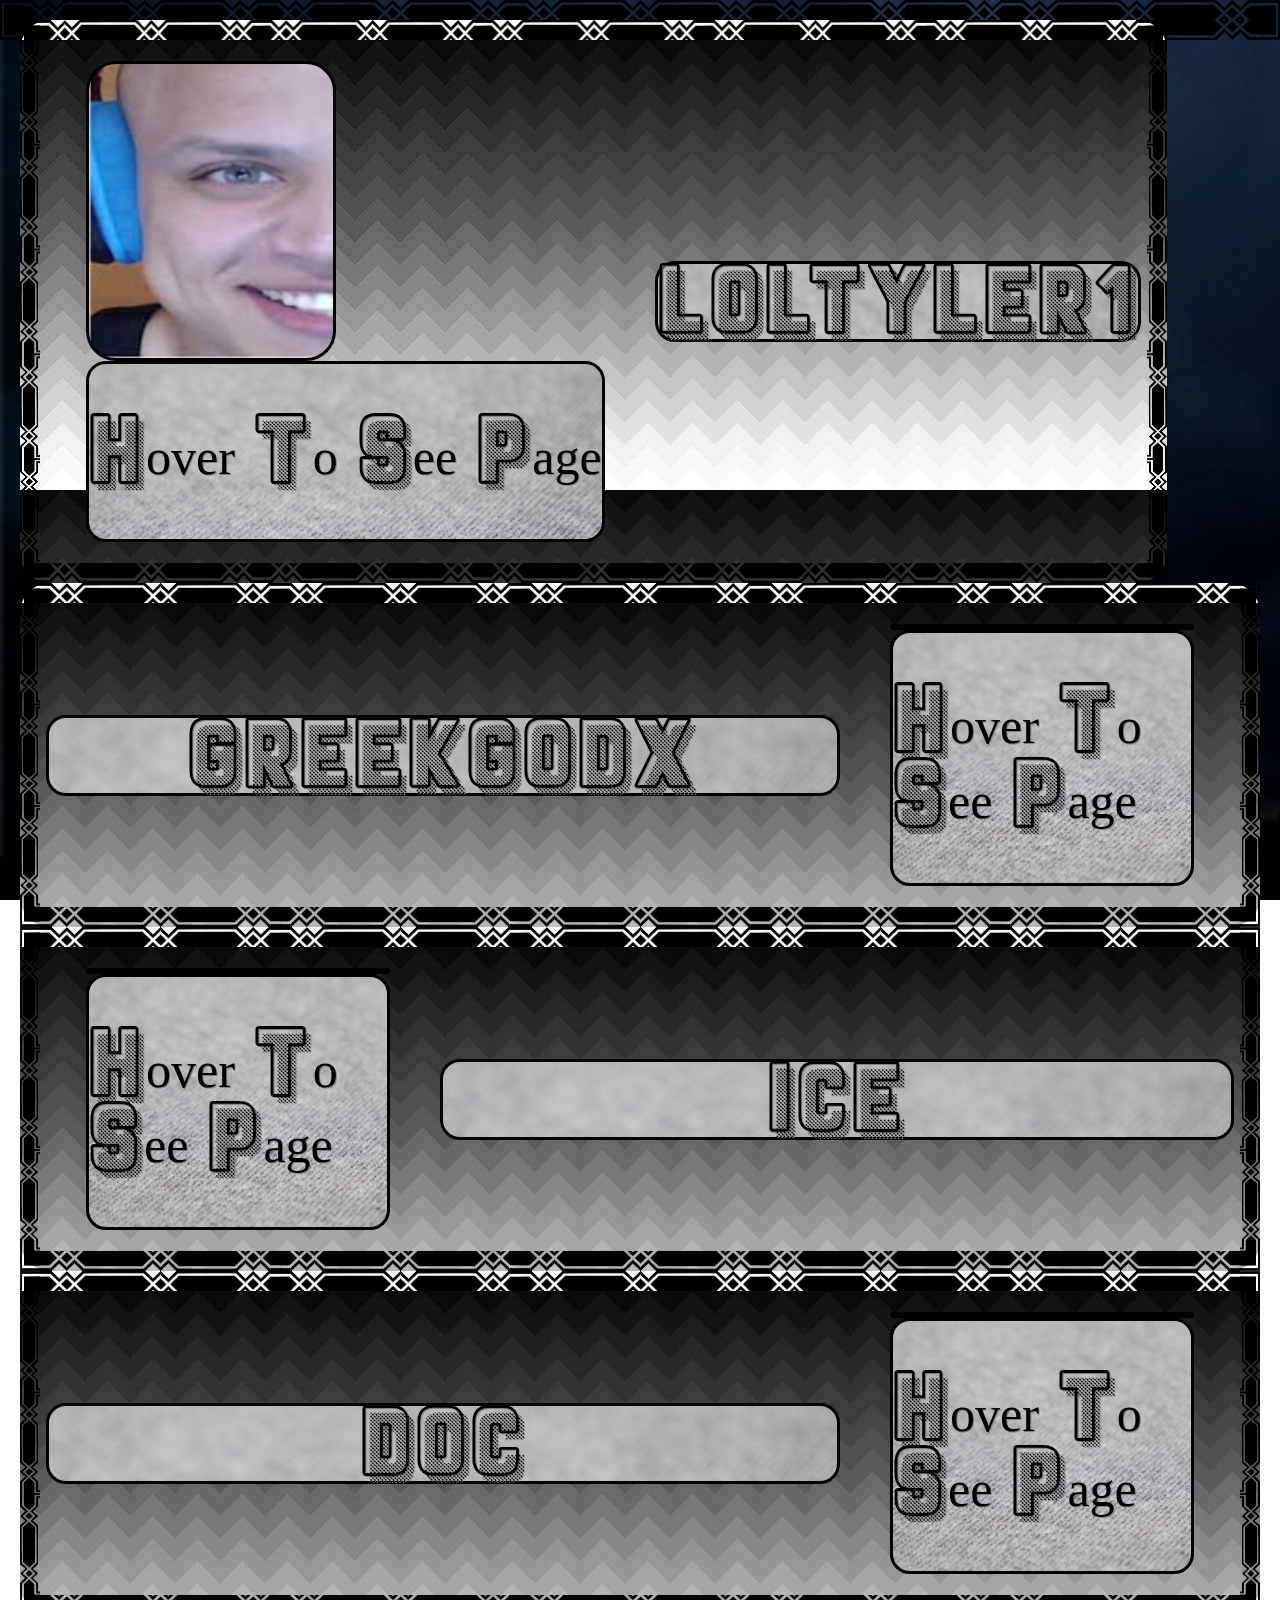
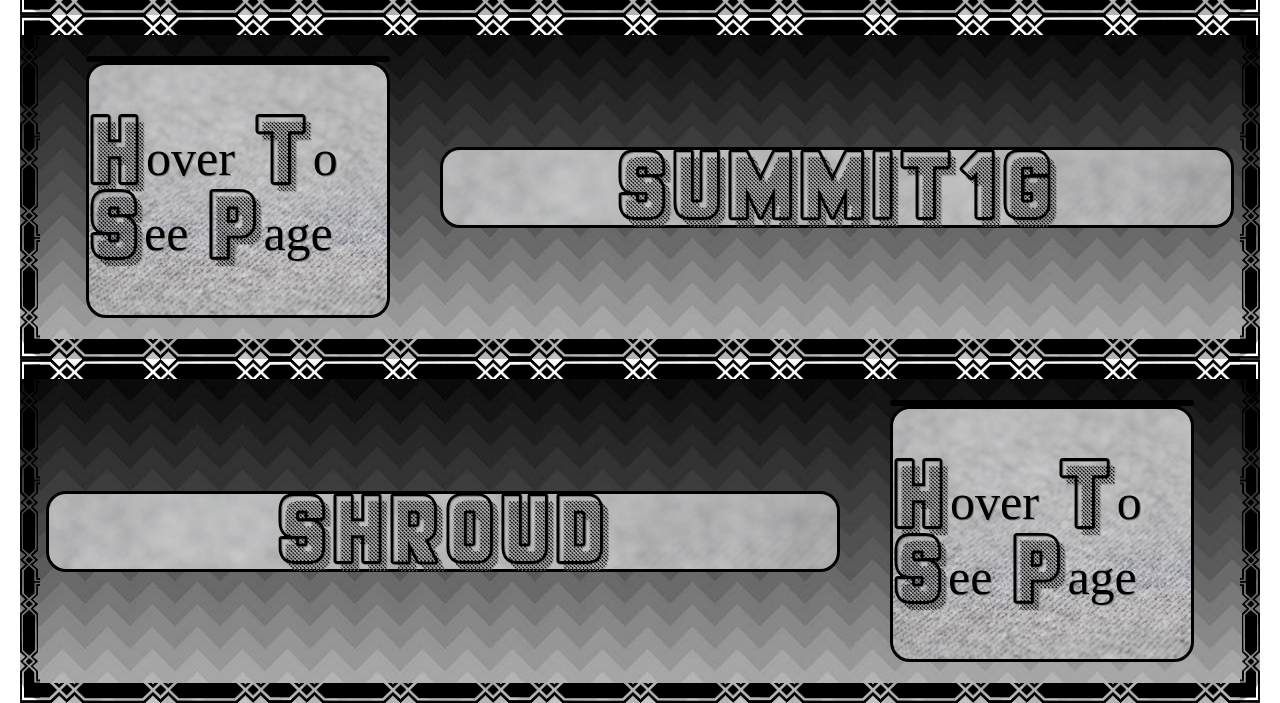
<file: index.html>
<!DOCTYPE html>
<html  lang="en" dir="ltr">
  <head> 
    <meta charset="utf-8">
    <meta name="description" content="k">
    <meta name="author" content="Dahlen Bryce">
    <title>Streamer Catalogue </title>
    <link rel="stylesheet" href="https://www.w3schools.com/w3css/4/w3.css">
    <link rel="stylesheet" type="text/css"  href="Resources/StyleSheets/Styles.css"> 
    <link rel="stylesheet" type="text/css"  href="Resources/StyleSheets/Hover.css"> 
    <link rel="stylesheet" type="text/css"  href="Resources/StyleSheets/NavBar.css">
    <link rel="stylesheet" type="text/css"   href="Resources/StyleSheets/Fonts/Fonts.css">

  </head>
  <style>
    .Image{
      background-image: url("Resources/StyleSheets/Images/TextGround.jpg");
    }
    .DivBorderLeft {
      background-image: url("Resources/StyleSheets/Images/TopUp.jpg");
      float: left;
      border-width: 20px;
      border-style: solid;
      border-image: url(Resources/StyleSheets/Images/Border.png) 10% round;
    }
    .DivBorderRight {
      background-image: url("Resources/StyleSheets/Images/TopUp.jpg");
      float: right;
      border-width: 20px;
      border-style: solid;
      border-image: url(Resources/StyleSheets/Images/Border.png) 10% round;
    }
    .NameText {
      font-size: 50px; 
      margin-left:auto; 
      margin-right:auto; 
      Font-Family: Font1; 
      Color: Black; 
      Text-Shadow: 1px 1px grey;
      Border: Solid black 3px; 
      border-Radius: 20px; 
      background-image: url("Resources/StyleSheets/Images/PatternGallery.png");
      background-size: cover;
    }
    .bottomcenter {
      position: absolute;
      bottom: 0px;
      left: 0px;
      right: 0px;
    }
    .container {
      position: relative;
      text-align: center;
      color: white;
      margin-left: auto;
      margin-right: auto;
    }
    .Newer {
      width: 100%;
      text-align:center; 
      background-color:rgba(0, 0, 0, 0.5); 
    }
    .Back{
      background-color:rgba(255, 255, 255, 0.4); 
      z-index: 99;

    }
    .TextBack{
      text-shadow: 1px 1px white;
      font-size: 22px;
      border-width: 10px;
      border-style: solid;
      border-image: url(Resources/StyleSheets/Images/Border.png) 15% round; 
      background-image:url(Resources/StyleSheets/Images/PatternBack.jpg); 
      color:black;
      padding-bottom: 10px; 
      width:50%;
    }
    body {
      background-image: url(Resources/StyleSheets/Images/Background.gif);
      background-size: cover;
      background-repeat: no-repeat;
      background-attachment: fixed;
      border-width: 20px;
      border-style: solid;
      border-image: url(Resources/StyleSheets/Images/Border.png) 10% round;
      z-index: -1;

    }
  </style>




  <body >
    <div class="Back">
      <a href="Tyler.html">
        <div>
          <table class="DivBorderLeft">
            <tr>
              <td><table><tr><td><figure>
                <div class="PageTyler ImageBorder"></div>
                <figcaption class="CenterLinkBlack NameText"><p class="CenterLink"> Hover To See Page</p></figcaption>
                </figure></td></tr></table>
              </td>
              <td ><table ><tr><td><p class="NameText" >LOLTYLER1</p></td></tr></table>
              </td>
            </tr>
          </table>
        </div>

      </a>
    


    <a href="Greek.html">
      <div>
        <table  class="DivBorderRight">
          <tr>
            <td style="width: 800px; text-align:center;" ><table style="width: 800px; text-align:center;" ><tr><td><p  class="NameText" >GREEKGODX</p></td></tr></table>
            </td>
            <td><table><tr><td><figure>
              <div class="PageGreek ImageBorder"></div>
              <figcaption class="CenterLinkBlack NameText "><p class="CenterLink"> Hover To See Page</p></figcaption>
              </figure></td></tr></table>
            </td>
          </tr>
        </table>
      </div>

    </a>
    
      <a href="Ice.html">
        <div>
          <table class="DivBorderLeft">
            <tr>
              <td><table><tr><td> <figure>
                <div class="PageIce ImageBorder"></div>
                <figcaption class="CenterLinkBlack NameText  "><p class="CenterLink"> Hover To See Page</p></figcaption>
                </figure></td></tr></table>
              </td>
              <td style="width: 800px; text-align:center;"><table style="width: 800px; text-align:center;"><tr><td><p class="NameText" >ICE</p></td></tr></table>
              </td>
            </tr>
          </table>
        </div>

      </a>

      <a href="Doc.html">
        <div>
          <table class="DivBorderRight">
            <tr>
              <td style="width: 800px; text-align:center;" ><table style="width: 800px; text-align:center;" ><tr><td><p  class="NameText" >DOC</p></td></tr></table>
              </td>
              <td><table><tr><td><figure>
                <div class="PageDoc ImageBorder"></div>
                <figcaption class="CenterLinkBlack NameText "><p class="CenterLink"> Hover To See Page</p></figcaption>
                </figure></td></tr></table>
              </td>
            </tr>
          </table>
        </div>

      </a>

      <a href="Summit.html">
        <div>
          <table class="DivBorderLeft">
            <tr>
              <td><table><tr><td><figure>
                <div class="PageSummit ImageBorder"></div>
                <figcaption class="CenterLinkBlack NameText "><p class="CenterLink"> Hover To See Page</p></figcaption>
                </figure></td></tr></table>
              </td>
              <td style="width: 800px; text-align:center;"><table style="width: 800px; text-align:center;"><tr><td><p class="NameText" >SUMMIT1G</p></td></tr></table>
              </td>
            </tr>
          </table>
        </div>

      </a>

      <a href="Shroud.html">
        <div>
          <table class="DivBorderRight">
            <tr>
              <td style="width: 800px; text-align:center;" ><table style="width: 800px; text-align:center;" ><tr><td><p  class="NameText" >SHROUD</p></td></tr></table>
              </td>
              <td><table><tr><td><figure>
                <div class="PageShroud ImageBorder"></div>
                <figcaption class="CenterLinkBlack NameText "><p class="CenterLink"> Hover To See Page</p></figcaption>
                </figure></td></tr></table>
              </td>
            </tr>
          </table>
        </div>

      </a>
    </div>
  
  </body>
</html>
</file>
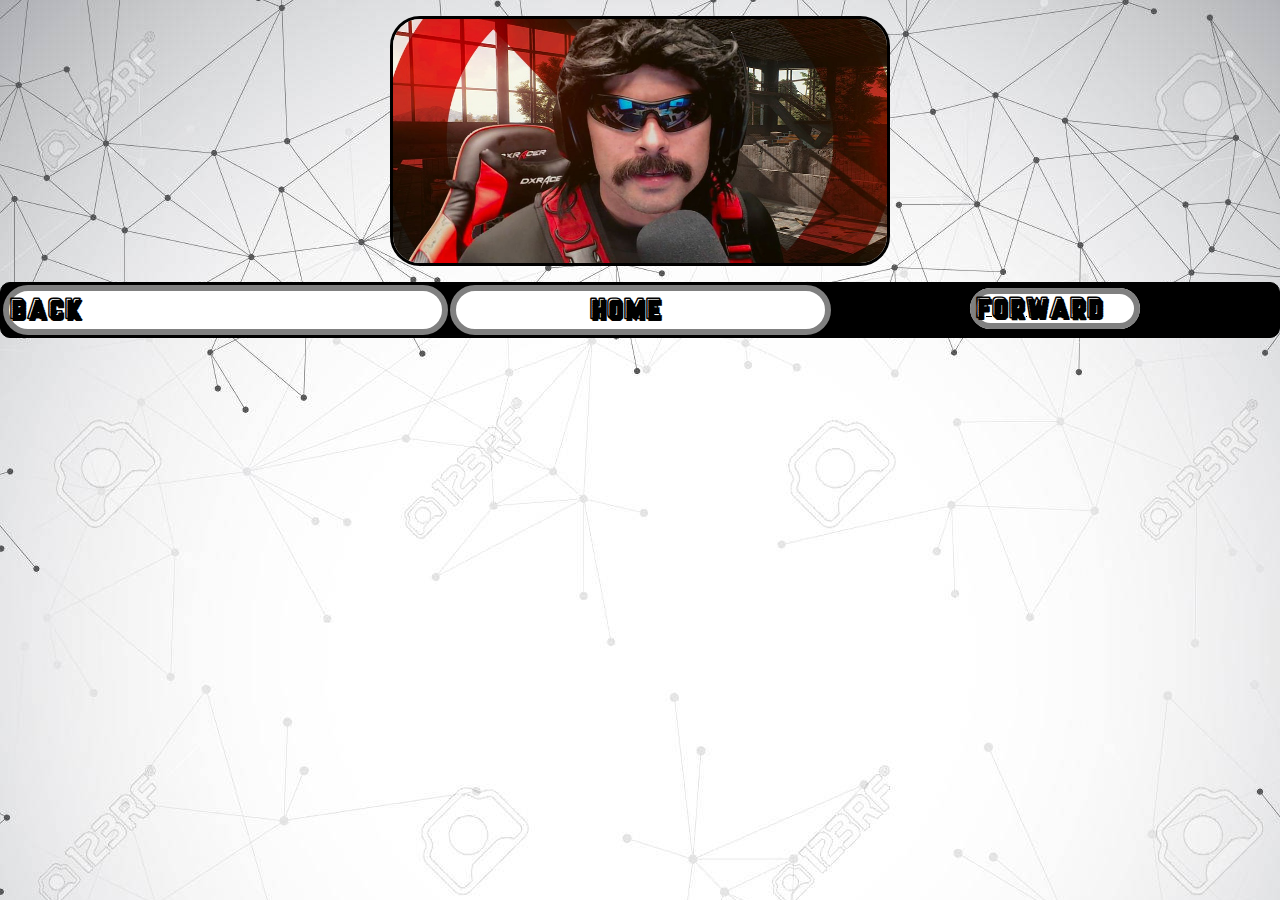
<file: Doc.html>
<!DOCTYPE html> 
<html>
<head>
  <title> Doc </title>
<style> 
  .mySlides {display:none;}
  </style>
<link rel="stylesheet" href="https://www.w3schools.com/w3css/4/w3.css">
  <link rel="stylesheet" type="text/css"  href="Resources/StyleSheets/Styles.css"> 
  <link rel="stylesheet" type="text/css"  href="Resources/StyleSheets/NavBar.css">
  <link rel="stylesheet" type="text/css"  href="Resources/StyleSheets/Fonts/Fonts.css">


</head>
<body background="Resources/StyleSheets/Images/Background.jpg">
  <div class="w3-content w3-section" style="max-width:500px">
  <img class="mySlides ImageBorderSlide" src="Resources/StyleSheets/SlidingGallery/Doc/Doc1.jpg" style="width:100%">
  <img class="mySlides ImageBorderSlide" src="Resources/StyleSheets/SlidingGallery/Doc/Doc2.jpg" style="width:100%">
  <img class="mySlides ImageBorderSlide" src="Resources/StyleSheets/SlidingGallery/Doc/Doc3.jpg" style="width:100%">
    <img class="mySlides ImageBorderSlide" src="Resources/StyleSheets/SlidingGallery/Doc/Doc4.jpg" style="width:100%">
</div>
  <script src="Resources/StyleSheets/SlidingGallery/Sliding.js"></script>
  <table style=" width: 100%;  border: 1px solid black;  border-radius: 10px;   background-color:black; postion:fixed; bottom:0; " >
  <tr>
    <th  class="TheLeft"><a href="Tyler.html"> BACK</a></th>
    <th  class="TheCenter" ><a href="index.html">HOME</a></th>
   <th><a   class="TheRight" href="Greek.html"> FORWARD</a></th>
  </tr>
  </table>
</body>
</html>
</file>
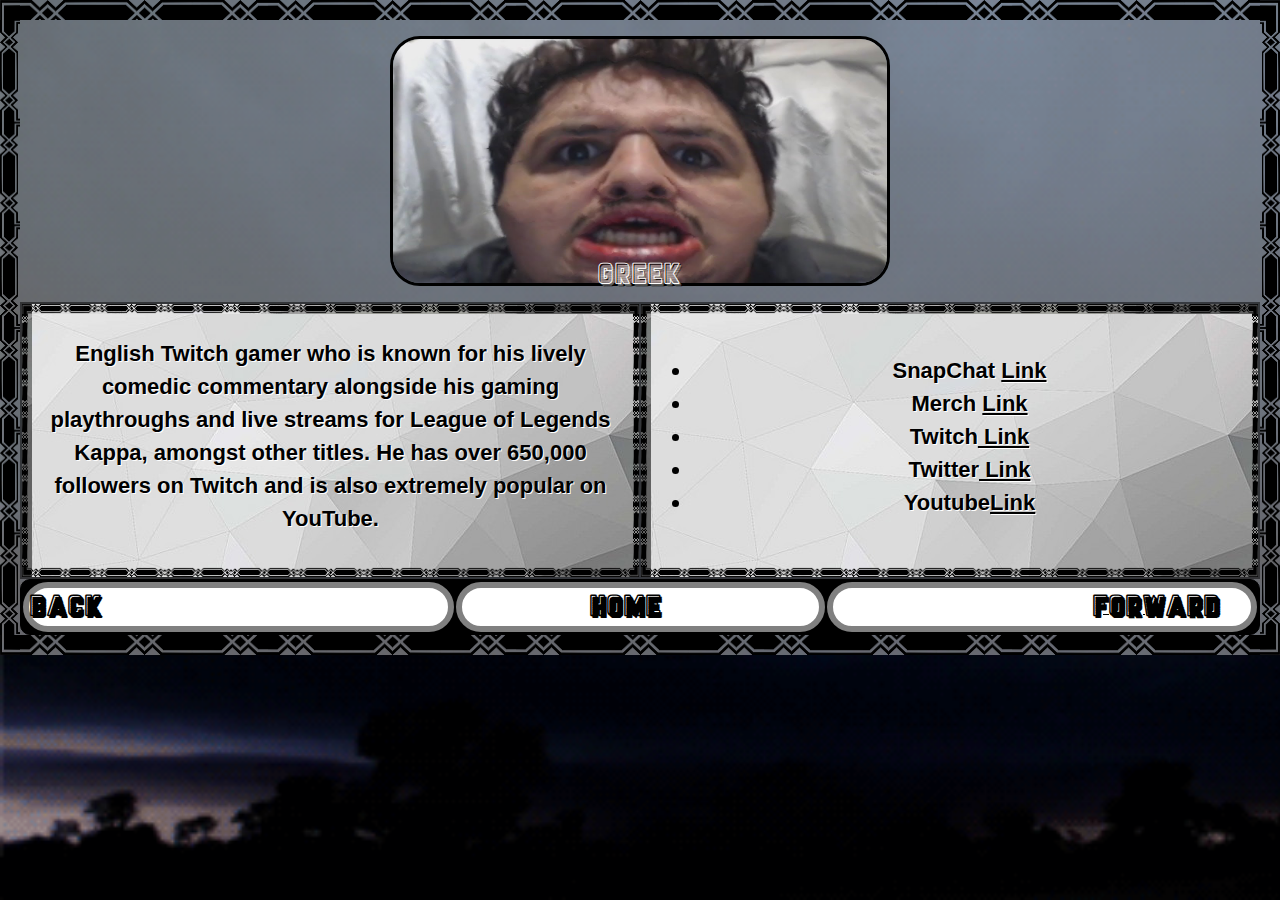
<file: Greek.html>
<!doctype html> 
<html>
  <head>
    <title> Greek </title>
    <link rel="shortcut icon" href="Resources/StyleSheets/Images/Icons/GreekIcon.ico" type="image/x-icon" />



    <link rel="stylesheet" href="https://www.w3schools.com/w3css/4/w3.css">
    <link rel="stylesheet" type="text/css"  href="Resources/StyleSheets/Styles.css"> 
    <link rel="stylesheet" type="text/css"  href="Resources/StyleSheets/Hover.css"> 
    <link rel="stylesheet" type="text/css"  href="Resources/StyleSheets/NavBar.css">
    <link rel="stylesheet" type="text/css"  href="Resources/StyleSheets/Fonts/Fonts.css">

  </head>
  <style> 
    .bottomcenter {
  position: absolute;
  bottom: 0px;
  left: 0px;
  right: 0px;
}
    .container {
  position: relative;
  text-align: center;
  color: white;
     margin-left: auto;
      margin-right: auto;
}
    .Newer {
      width: 100%;
      text-align:center; 
      background-color:rgba(0, 0, 0, 0.5); 
    }
    .WholeBody { 
      border-width: 20px;
      border-style: solid;
      border-image: url(Resources/StyleSheets/Images/Border.png) 25% round;
      z-index: 99;
    }
    .Back{
      background-color:rgba(255, 255, 255, 0.4); 
      z-index: 80;
       border-width: 20px;
      border-style: solid;
      border-image: url(Resources/StyleSheets/Images/Border.png) 10% round;
    }
    .TextBack{
      text-shadow: 1px 1px white;
      font-size: 22px;
      border-width: 10px;
      border-style: solid;
      border-image: url(Resources/StyleSheets/Images/Border.png) 15% round; 
      background-image:url(Resources/StyleSheets/Images/PatternBack.jpg); 
      color:black;
      padding-bottom: 10px; 
      width:50%;
    }
    body {
      background-image: url(Resources/StyleSheets/Images/Background.gif);
      background-size: cover;
      background-repeat: no-repeat;
      background-attachment: fixed;
      z-index: -1;
    }
  </style>
  <body>
    <div class="WholeBack">

      <div class="Back">
        <div class="container"> 
          <div class="w3-content w3-section" style="max-width:500px">
            <img class="mySlides ImageBorderSlide" src="Resources/StyleSheets/SlidingGallery/Greek/Greek1.jpg" style="width:100%">
            <img class="mySlides ImageBorderSlide" src="Resources/StyleSheets/SlidingGallery/Greek/Greek2.jpg" style="width:100%">
            <img class="mySlides ImageBorderSlide" src="Resources/StyleSheets/SlidingGallery/Greek/Greek3.jpg" style="width:100%">
            <img class="mySlides ImageBorderSlide" src="Resources/StyleSheets/SlidingGallery/Greek/Greek4.jpg" style="width:100%">
          </div>
          <div  class=" bottomcenter" style="font-family:Font1; text-shadow: 1px 1px black;" >GREEK</div>
        </div>
        <div Class="Newer">
          <div height="580px">
            <table>
              <tr >
                <th Class="TextBack" ><div >
                  <p>English Twitch gamer who is known for his lively comedic commentary alongside his gaming playthroughs and live streams for League of Legends Kappa, amongst other titles. He has over 650,000 followers on Twitch and is also extremely popular on YouTube. </p></div></th>
                <th  Class="TextBack" ><div>
                  <ul> 
                    <li>SnapChat <a href="">Link</a> </li>
                    <li>Merch <a href="">Link</a></li>
                    <li>Twitch<a href=""> Link</a></li>
                    <li>Twitter<a href=""> Link</a></li>
                    <li>Youtube<a href="">Link</a></li>
                  </ul>

                  </div> </th>
              </tr>
            </table>
          </div>
        </div>
        <script src="Resources/StyleSheets/SlidingGallery/Sliding.js"></script>

        <div>
          <table class="TableClass" >
            <tr>
              <th  class="TheLeft"  ><a href="Doc.html"> BACK</a></th>
              <th  class="TheCenter" ><a href="index.html">HOME</a></th>
              <th class="TheRight"><a href="Ice.html"> FORWARD</a></th>
            </tr>
          </table>
        </div>

      </div>
    </div>

  </body>
</html>
</file>
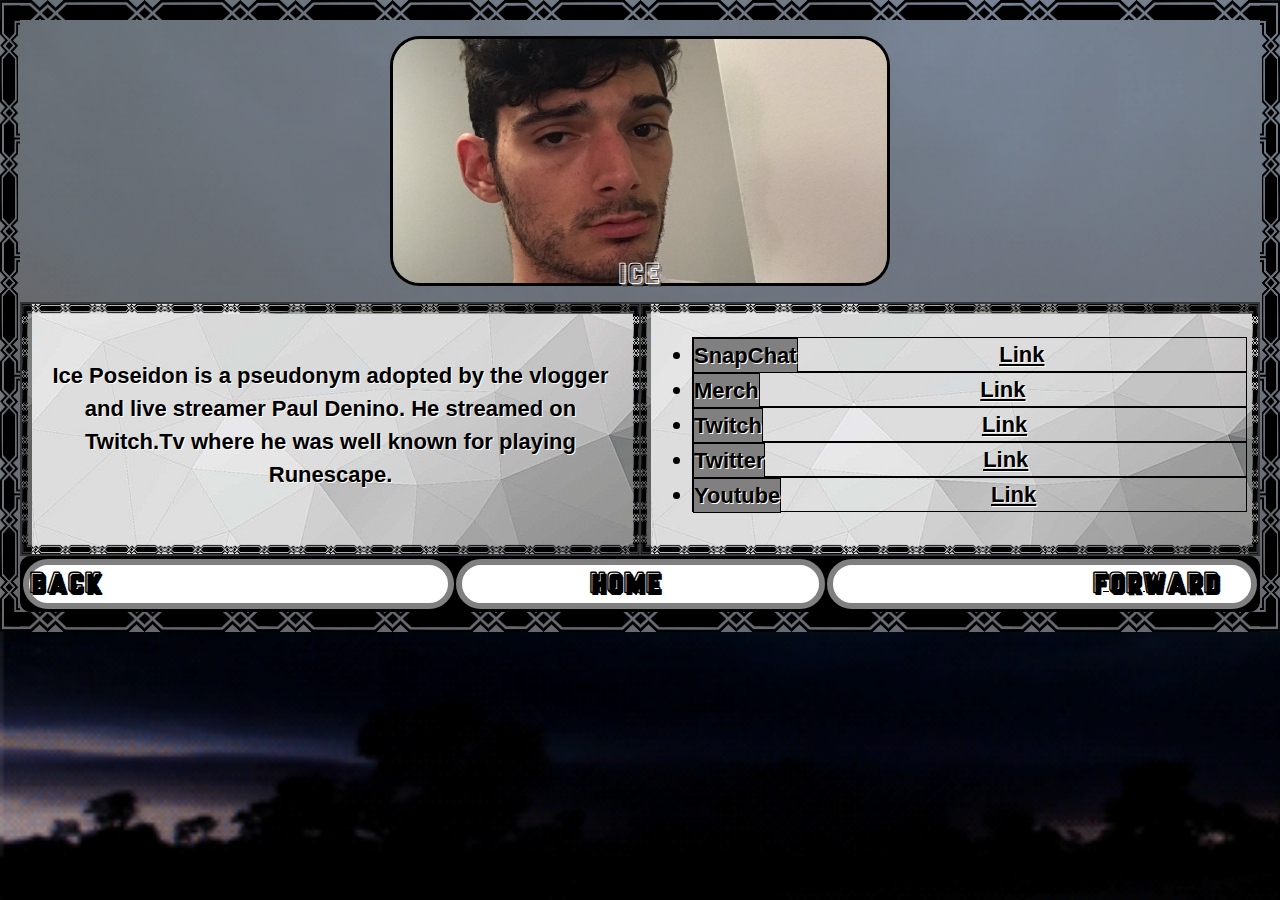
<file: Ice.html>
<!doctype html> 
<html>
  <head>
    <title> Ice </title>
    <link rel="shortcut icon" href="Resources/StyleSheets/Images/Icons/IceIcon.ico" type="image/x-icon" />



    <link rel="stylesheet" href="https://www.w3schools.com/w3css/4/w3.css">
    <link rel="stylesheet" type="text/css"  href="Resources/StyleSheets/Styles.css"> 
    <link rel="stylesheet" type="text/css"  href="Resources/StyleSheets/Hover.css"> 
    <link rel="stylesheet" type="text/css"  href="Resources/StyleSheets/NavBar.css">
    <link rel="stylesheet" type="text/css"  href="Resources/StyleSheets/Fonts/Fonts.css">

  </head>
  <style> 
    .bottomcenter {
  position: absolute;
  bottom: 0px;
  left: 0px;
  right: 0px;
}
    .container {
  position: relative;
  text-align: center;
  color: white;
     margin-left: auto;
      margin-right: auto;
}
    .Newer {
      width: 100%;
      text-align:center; 
      background-color:rgba(0, 0, 0, 0.5); 
    }
    .WholeBody { 
      border-width: 20px;
      border-style: solid;
      border-image: url(Resources/StyleSheets/Images/Border.png) 25% round;
      z-index: 99;
    }
    .Back{
      background-color:rgba(255, 255, 255, 0.4); 
      z-index: 80;
       border-width: 20px;
      border-style: solid;
      border-image: url(Resources/StyleSheets/Images/Border.png) 10% round;
    }
    .TextBack{
      text-shadow: 1px 1px white;
      font-size: 22px;
      border-width: 10px;
      border-style: solid;
      border-image: url(Resources/StyleSheets/Images/Border.png) 15% round; 
      background-image:url(Resources/StyleSheets/Images/PatternBack.jpg); 
      color:black;
      padding-bottom: 10px; 
      width:50%;
    }
    body {
      background-image: url(Resources/StyleSheets/Images/Background.gif);
      background-size: cover;
      background-repeat: no-repeat;
      background-attachment: fixed;
      z-index: -1;
    }
  </style>
  <body>
    <div class="WholeBack">

      <div class="Back">
        <div class="container"> 
          <div class="w3-content w3-section" style="max-width:500px">
            <img class="mySlides ImageBorderSlide" src="Resources/StyleSheets/SlidingGallery/Ice/Ice1.jpg" style="width:100%">
            <img class="mySlides ImageBorderSlide" src="Resources/StyleSheets/SlidingGallery/Ice/Ice2.jpeg" style="width:100%">
            <img class="mySlides ImageBorderSlide" src="Resources/StyleSheets/SlidingGallery/Ice/Ice3.jpg" style="width:100%">
            <img class="mySlides ImageBorderSlide" src="Resources/StyleSheets/SlidingGallery/Ice/Ice4.jpg" style="width:100%">
          </div>
          <div  class=" bottomcenter" style="font-family:Font1; text-shadow: 1px 1px black;" >ICE</div>
        </div>
        <div Class="Newer">
          <div height="580px">
            <table>
              <tr >
                <th Class="TextBack" ><div >
                  <p>Ice Poseidon is a pseudonym adopted by the vlogger and live streamer Paul Denino. He streamed on Twitch.Tv where he was well known for playing Runescape.</p></div></th>
                <th  Class="TextBack" ><div>
                         <ul> 
                     <div style="Border: Solid black 1px;">  <li><div style="Float:left; Border: Solid black 1px; background-color: grey;" >SnapChat</div> <a href="" style="text-align: center;">Link</a> </li></div>
                     <div Style="Border: Solid black 1px;"><li><div style="Float:left; Border: Solid black 1px; background-color: grey;" >Merch</div> <a href="" style="text-align: center; ">Link</a></li></div>
                     <div Style="Border: Solid black 1px;"><li><div style="Float:left; Border: Solid black 1px; background-color: grey;" >Twitch</div><a href="" style="text-align: center; "> Link</a></li></div>
                     <div Style="Border: Solid black 1px;"><li><div style="Float:left; Border: Solid black 1px; background-color: grey;" >Twitter</div><a href="" style="text-align: center; "> Link</a></li></div>
                     <div Style="Border: Solid black 1px;"><li><div style="Float:left; Border: Solid black 1px; background-color: grey;" >Youtube</div><a href="" style="text-align: center; ">Link</a></li></div>
                  </ul>
                  </div> </th>
              </tr>
            </table>
          </div>
        </div>
        <script src="Resources/StyleSheets/SlidingGallery/Sliding.js"></script>

        <div>
          <table class="TableClass" >
            <tr>
              <th  class="TheLeft"  ><a href="Greek.html"> BACK</a></th>
              <th  class="TheCenter" ><a href="index.html">HOME</a></th>
              <th class="TheRight"><a href="Shroud.html"> FORWARD</a></th>
            </tr>
          </table>
        </div>

      </div>
    </div>

  </body>
</html>
</file>
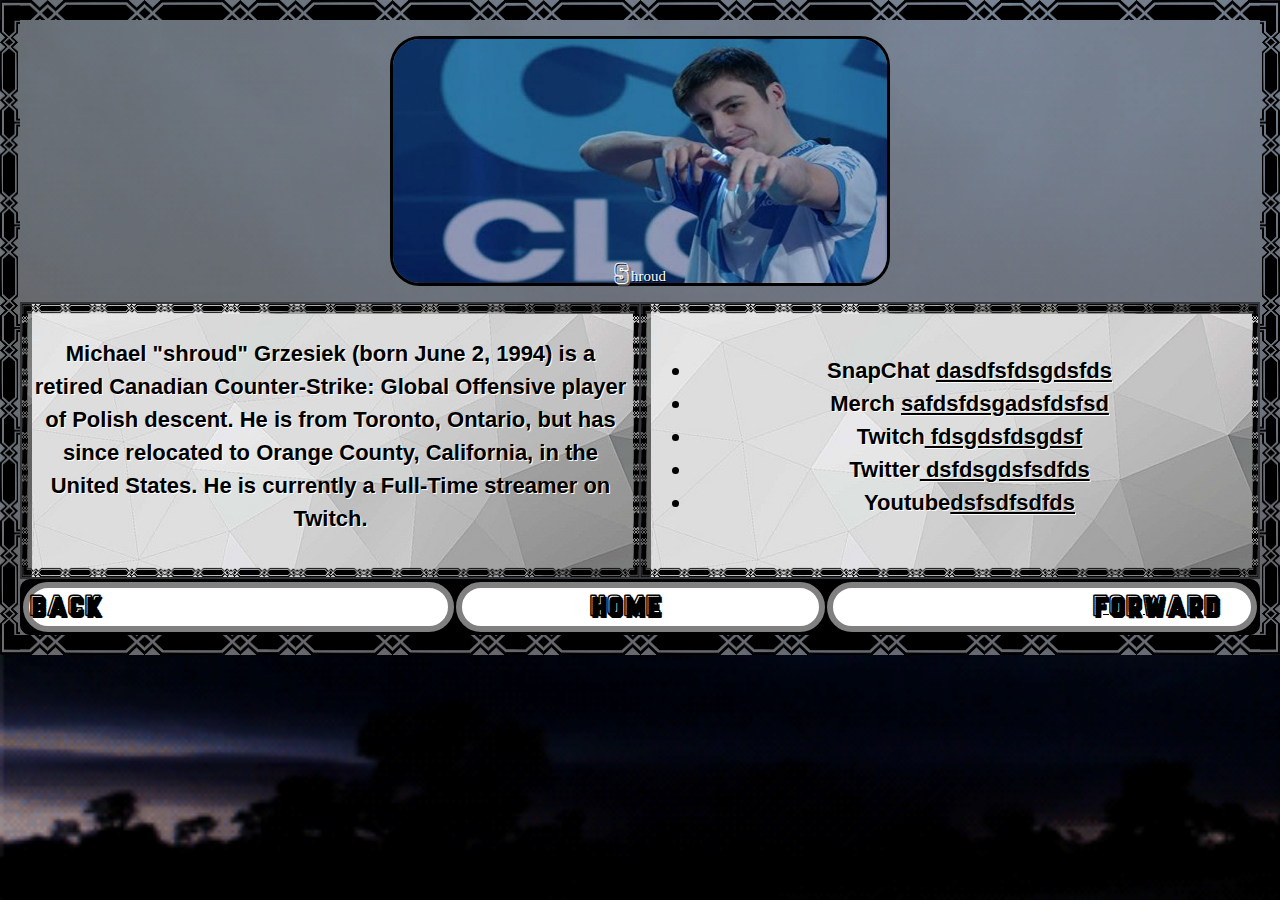
<file: Shroud.html>
<!doctype html> 
<html>
  <head>
    <title> Shroud </title>
    <link rel="shortcut icon" href="Resources/StyleSheets/Images/Icons/ShroudIcon.ico" type="image/x-icon" />



    <link rel="stylesheet" href="https://www.w3schools.com/w3css/4/w3.css">
    <link rel="stylesheet" type="text/css"  href="Resources/StyleSheets/Styles.css"> 
    <link rel="stylesheet" type="text/css"  href="Resources/StyleSheets/Hover.css"> 
    <link rel="stylesheet" type="text/css"  href="Resources/StyleSheets/NavBar.css">
    <link rel="stylesheet" type="text/css"  href="Resources/StyleSheets/Fonts/Fonts.css">

  </head>
  <style> 
    .bottomcenter {
  position: absolute;
  bottom: 0px;
  left: 0px;
  right: 0px;
}
    .container {
  position: relative;
  text-align: center;
  color: white;
     margin-left: auto;
      margin-right: auto;
}
    .Newer {
      width: 100%;
      text-align:center; 
      background-color:rgba(0, 0, 0, 0.5); 
    }
    .WholeBody { 
      border-width: 20px;
      border-style: solid;
      border-image: url(Resources/StyleSheets/Images/Border.png) 25% round;
      z-index: 99;
    }
    .Back{
      background-color:rgba(255, 255, 255, 0.4); 
      z-index: 80;
       border-width: 20px;
      border-style: solid;
      border-image: url(Resources/StyleSheets/Images/Border.png) 10% round;
    }
    .TextBack{
      text-shadow: 1px 1px white;
      font-size: 22px;
      border-width: 10px;
      border-style: solid;
      border-image: url(Resources/StyleSheets/Images/Border.png) 15% round; 
      background-image:url(Resources/StyleSheets/Images/PatternBack.jpg); 
      color:black;
      padding-bottom: 10px; 
      width:50%;
    }
    body {
      background-image: url(Resources/StyleSheets/Images/Background.gif);
      background-size: cover;
      background-repeat: no-repeat;
      background-attachment: fixed;
      z-index: -1;
    }
  </style>
  <body>
    <div class="WholeBack">

      <div class="Back">
        <div class="container"> 
          <div class="w3-content w3-section" style="max-width:500px">
            <img class="mySlides ImageBorderSlide" src="Resources/StyleSheets/SlidingGallery/Shroud/Shroud1.jpg" style="width:100%">
            <img class="mySlides ImageBorderSlide" src="Resources/StyleSheets/SlidingGallery/Shroud/Shroud2.jpeg" style="width:100%">
            <img class="mySlides ImageBorderSlide" src="Resources/StyleSheets/SlidingGallery/Shroud/Shroud3.jpg" style="width:100%">
            <img class="mySlides ImageBorderSlide" src="Resources/StyleSheets/SlidingGallery/Shroud/Shroud4.jpg" style="width:100%">
          </div>
          <div  class=" bottomcenter" style="font-family:Font1; text-shadow: 1px 1px black;" >Shroud</div>
        </div>
        <div Class="Newer">
          <div height="580px">
            <table>
              <tr >
                <th Class="TextBack" ><div >
                  <p>Michael "shroud" Grzesiek (born June 2, 1994) is a retired Canadian Counter-Strike: Global Offensive player of Polish descent. He is from Toronto, Ontario, but has since relocated to Orange County, California, in the United States. He is currently a Full-Time streamer on Twitch.</p>
                  </div></th>
                <th  Class="TextBack" ><div>
                  <ul> 
                    <li>SnapChat <a href="">dasdfsfdsgdsfds </a> </li>
                    <li>Merch <a href="">safdsfdsgadsfdsfsd </a></li>
                    <li>Twitch<a href=""> fdsgdsfdsgdsf</a></li>
                    <li>Twitter<a href=""> dsfdsgdsfsdfds</a></li>
                    <li>Youtube<a href="">dsfsdfsdfds </a></li>
                  </ul>

                  </div> </th>
              </tr>
            </table>
          </div>
        </div>
        <script src="Resources/StyleSheets/SlidingGallery/Sliding.js"></script>

        <div>
          <table class="TableClass" >
            <tr>
              <th  class="TheLeft"  ><a href="Ice.html"> BACK</a></th>
              <th  class="TheCenter" ><a href="index.html">HOME</a></th>
              <th class="TheRight"><a href="Summit.html"> FORWARD</a></th>
            </tr>
          </table>
        </div>

      </div>
    </div>

  </body>
</html>
</file>
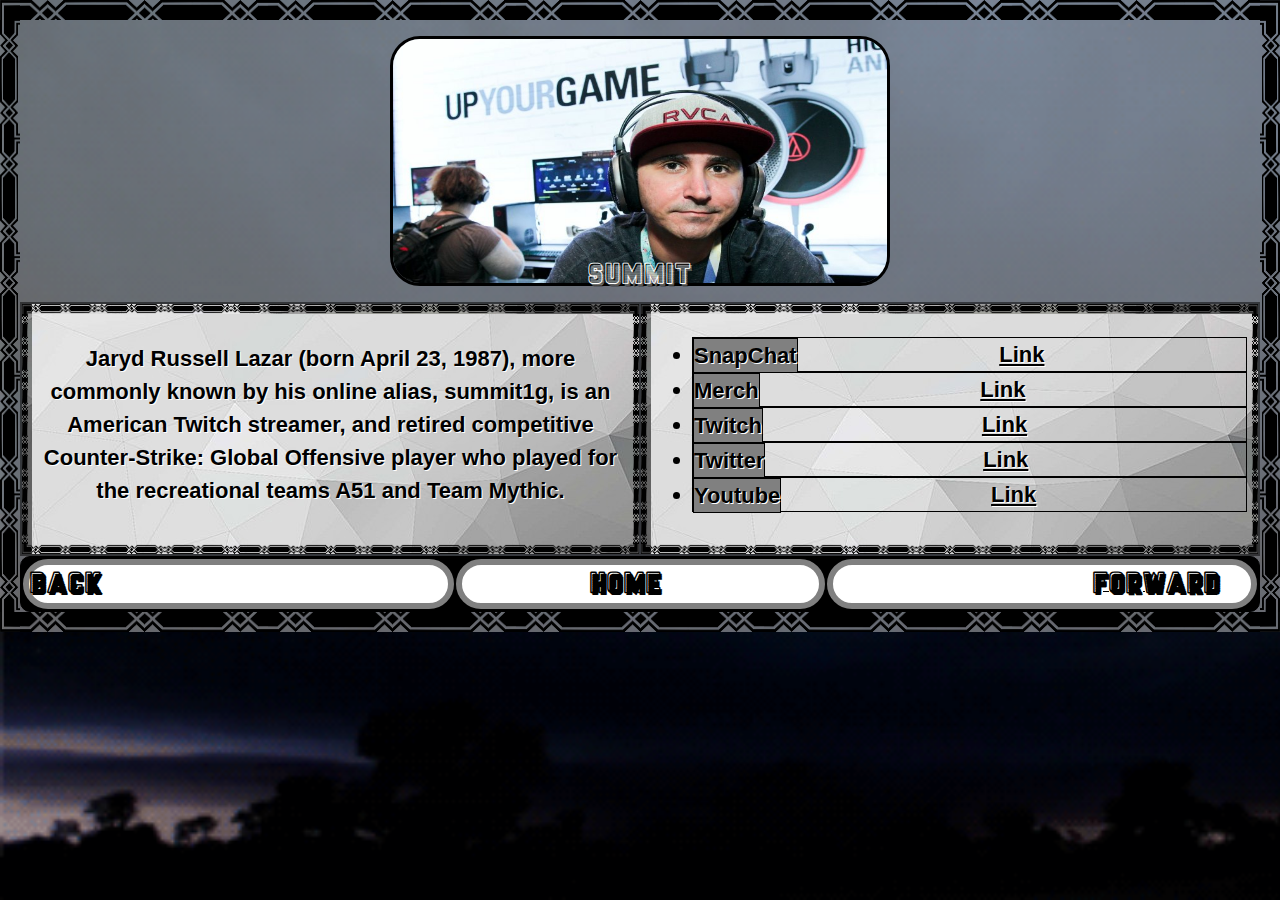
<file: Summit.html>
<!doctype html> 
<html>
  <head>
    <title> Summit </title>
    <link rel="shortcut icon" href="Resources/StyleSheets/Images/Icons/SummitIcon.ico" type="image/x-icon" />



    <link rel="stylesheet" href="https://www.w3schools.com/w3css/4/w3.css">
    <link rel="stylesheet" type="text/css"  href="Resources/StyleSheets/Styles.css"> 
    <link rel="stylesheet" type="text/css"  href="Resources/StyleSheets/Hover.css"> 
    <link rel="stylesheet" type="text/css"  href="Resources/StyleSheets/NavBar.css">
    <link rel="stylesheet" type="text/css"  href="Resources/StyleSheets/Fonts/Fonts.css">

  </head>
  <style> 
    .bottomcenter {
  position: absolute;
  bottom: 0px;
  left: 0px;
  right: 0px;
}
    .container {
  position: relative;
  text-align: center;
  color: white;
     margin-left: auto;
      margin-right: auto;
}
    .Newer {
      width: 100%;
      text-align:center; 
      background-color:rgba(0, 0, 0, 0.5); 
    }
    .WholeBody { 
      border-width: 20px;
      border-style: solid;
      border-image: url(Resources/StyleSheets/Images/Border.png) 25% round;
      z-index: 99;
    }
    .Back{
      background-color:rgba(255, 255, 255, 0.4); 
      z-index: 80;
       border-width: 20px;
      border-style: solid;
      border-image: url(Resources/StyleSheets/Images/Border.png) 10% round;
    }
    .TextBack{
      text-shadow: 1px 1px white;
      font-size: 22px;
      border-width: 10px;
      border-style: solid;
      border-image: url(Resources/StyleSheets/Images/Border.png) 15% round; 
      background-image:url(Resources/StyleSheets/Images/PatternBack.jpg); 
      color:black;
      padding-bottom: 10px; 
      width:50%;
    }
    body {
      background-image: url(Resources/StyleSheets/Images/Background.gif);
      background-size: cover;
      background-repeat: no-repeat;
      background-attachment: fixed;
      z-index: -1;
    }
  </style>
  <body>
    <div class="WholeBack">

      <div class="Back">
        <div class="container"> 
          <div class="w3-content w3-section" style="max-width:500px">
            <img class="mySlides ImageBorderSlide" src="Resources/StyleSheets/SlidingGallery/Summit/Summit1.jpg" style="width:100%">
            <img class="mySlides ImageBorderSlide" src="Resources/StyleSheets/SlidingGallery/Summit/Summit2.jpg" style="width:100%">
            <img class="mySlides ImageBorderSlide" src="Resources/StyleSheets/SlidingGallery/Summit/Summit3.jpg" style="width:100%">
            <img class="mySlides ImageBorderSlide" src="Resources/StyleSheets/SlidingGallery/Summit/Summit4.jpg" style="width:100%">
          </div>
          <div  class=" bottomcenter" style="font-family:Font1; text-shadow: 1px 1px black;" >SUMMIT</div>
        </div>
        <div Class="Newer">
          <div height="580px">
            <table>
              <tr >
                <th Class="TextBack" ><div >
                  <p> Jaryd Russell Lazar (born April 23, 1987), more commonly known by his online alias, summit1g, is an American Twitch streamer, and retired competitive Counter-Strike: Global Offensive player who played for the recreational teams A51 and Team Mythic.</p>  </div></th>
                <th  Class="TextBack" ><div>
                   <ul> 
                     <div style="Border: Solid black 1px;">  <li><div style="Float:left; Border: Solid black 1px; background-color: grey;" >SnapChat</div> <a href="" style="text-align: center;">Link</a> </li></div>
                     <div Style="Border: Solid black 1px;"><li><div style="Float:left; Border: Solid black 1px; background-color: grey;" >Merch</div> <a href="" style="text-align: center; ">Link</a></li></div>
                     <div Style="Border: Solid black 1px;"><li><div style="Float:left; Border: Solid black 1px; background-color: grey;" >Twitch</div><a href="" style="text-align: center; "> Link</a></li></div>
                     <div Style="Border: Solid black 1px;"><li><div style="Float:left; Border: Solid black 1px; background-color: grey;" >Twitter</div><a href="" style="text-align: center; "> Link</a></li></div>
                     <div Style="Border: Solid black 1px;"><li><div style="Float:left; Border: Solid black 1px; background-color: grey;" >Youtube</div><a href="" style="text-align: center; ">Link</a></li></div>
                  </ul>

                  </div> </th>
              </tr>
            </table>
          </div>
        </div>
        <script src="Resources/StyleSheets/SlidingGallery/Sliding.js"></script>

        <div>
          <table class="TableClass" >
            <tr>
              <th  class="TheLeft"  ><a href="Shroud.html"> BACK</a></th>
              <th  class="TheCenter" ><a href="index.html">HOME</a></th>
              <th class="TheRight"><a href="Tyler.html"> FORWARD</a></th>
            </tr>
          </table>
        </div>

      </div>
    </div>

  </body>
</html>
</file>
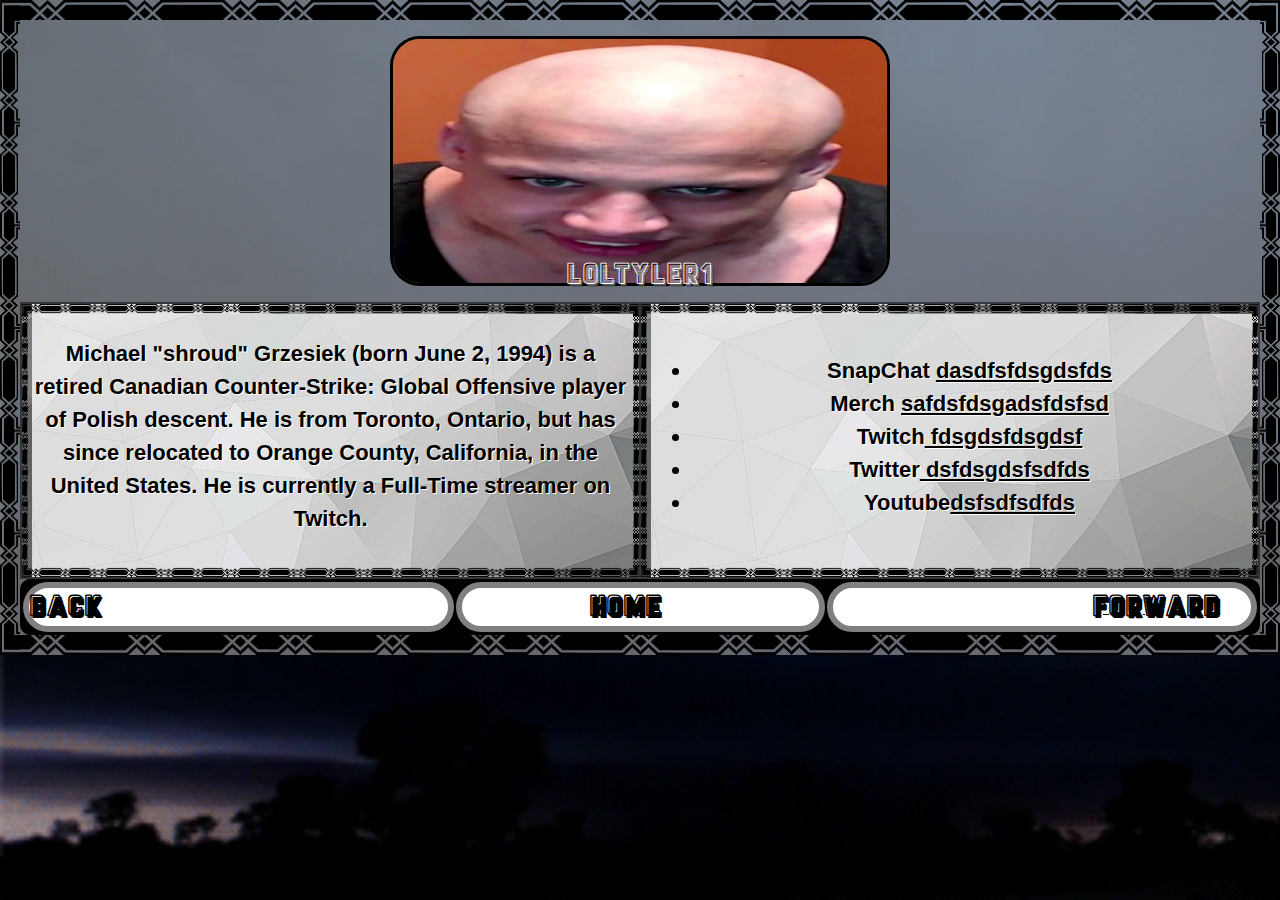
<file: Tyler.html>
<!doctype html> 
<html>
  <head>
    <title> LolTyler1 </title>
    <link rel="shortcut icon" href="Resources/StyleSheets/Images/Icons/TylerIcon.ico" type="image/x-icon" />



    <link rel="stylesheet" href="https://www.w3schools.com/w3css/4/w3.css">
    <link rel="stylesheet" type="text/css"  href="Resources/StyleSheets/Styles.css"> 
    <link rel="stylesheet" type="text/css"  href="Resources/StyleSheets/Hover.css"> 
    <link rel="stylesheet" type="text/css"  href="Resources/StyleSheets/NavBar.css">
    <link rel="stylesheet" type="text/css"  href="Resources/StyleSheets/Fonts/Fonts.css">

  </head>
  <style> 
    .bottomcenter {
  position: absolute;
  bottom: 0px;
  left: 0px;
  right: 0px;
}
    .container {
  position: relative;
  text-align: center;
  color: white;
     margin-left: auto;
      margin-right: auto;
}
    .Newer {
      width: 100%;

      text-align:center; 
      background-color:rgba(0, 0, 0, 0.5); 

    }
    .WholeBody { 
      border-width: 20px;
      border-style: solid;
      border-image: url(Resources/StyleSheets/Images/Border.png) 25% round;
      z-index: 99;

    }
    .Back{
      background-color:rgba(255, 255, 255, 0.4); 
      z-index: 80;
       border-width: 20px;
      border-style: solid;
      border-image: url(Resources/StyleSheets/Images/Border.png) 10% round;
    }
    .TextBack{
      text-shadow: 1px 1px white;
      font-size: 22px;
      border-width: 10px;
      border-style: solid;
      border-image: url(Resources/StyleSheets/Images/Border.png) 15% round; 
      background-image:url(Resources/StyleSheets/Images/PatternBack.jpg); 
      color:black;
      padding-bottom: 10px; 
      width:50%;

    }
    body {
      background-image: url(Resources/StyleSheets/Images/Background.gif);
      background-size: cover;
      background-repeat: no-repeat;
      background-attachment: fixed;
      z-index: -1;
    }
  </style>
  <body>
    <div class="WholeBack">

      <div class="Back">
        <div class="container"> 
          <div class="w3-content w3-section" style="max-width:500px">
            <img class="mySlides ImageBorderSlide" src="Resources/StyleSheets/SlidingGallery/Tyler/Tyler1.jpg" style="width:100%">
            <img class="mySlides ImageBorderSlide" src="Resources/StyleSheets/SlidingGallery/Tyler/Tyler2.jpg" style="width:100%">
            <img class="mySlides ImageBorderSlide" src="Resources/StyleSheets/SlidingGallery/Tyler/Tyler3.jpg" style="width:100%">
            <img class="mySlides ImageBorderSlide" src="Resources/StyleSheets/SlidingGallery/Tyler/Tyler4.jpeg" style="width:100%">
          </div>
          <div  class=" bottomcenter" style="font-family:Font1; text-shadow: 1px 1px black;" > LOLTYLER1</div>
        </div>
        <div Class="Newer">
          <div height="580px">
            <table>
              <tr >
                <th Class="TextBack" ><div >
                  <p>Michael "shroud" Grzesiek (born June 2, 1994) is a retired Canadian Counter-Strike: Global Offensive player of Polish descent. He is from Toronto, Ontario, but has since relocated to Orange County, California, in the United States. He is currently a Full-Time streamer on Twitch.</p>
                  </div></th>
                <th  Class="TextBack" ><div>
                  <ul> 
                    <li>SnapChat <a href="">dasdfsfdsgdsfds </a> </li>
                    <li>Merch <a href="">safdsfdsgadsfdsfsd </a></li>
                    <li>Twitch<a href=""> fdsgdsfdsgdsf</a></li>
                    <li>Twitter<a href=""> dsfdsgdsfsdfds</a></li>
                    <li>Youtube<a href="">dsfsdfsdfds </a></li>
                  </ul>

                  </div> </th>
              </tr>
            </table>
          </div>
        </div>
        <script src="Resources/StyleSheets/SlidingGallery/Sliding.js"></script>

        <div>
          <table class="TableClass" >
            <tr>
              <th  class="TheLeft"  ><a href="Shroud.html"> BACK</a></th>
              <th  class="TheCenter" ><a href="index.html">HOME</a></th>
              <th class="TheRight"><a href="Doc.html"> FORWARD</a></th>
            </tr>
          </table>
        </div>

      </div>
    </div>

  </body>
</html>
</file>
<file: Resources/StyleSheets/Styles.css>
.WholeBody { 
   border-image: url("Images/Border.png") 30 round;
   border-radius: 100% 100% 0px 0px;
}
.NameText {
  font-size: 50px; 
  margin-left:auto; 
  margin-right: auto; 
  color: Black; 
  text-shadow: 1px 1px grey;
    border: Solid black 3px; 
  border-radius: 20px; 
  background-image: url("Images/PatternGallery.png") cover;
 background-size: cover;
}
.DivBorderLeft {
border: solid White 3px;
  border-radius: 30px;
   background-image: url("Images/TextGround.jpg") cover;
  float: left;
}
.DivBorderRight {
border: solid White 3px;
  border-radius: 30px;
   background-image: url("Images/TextGround.jpg") cover;
  float: right;
}
.ImageBorder {
border: solid black 3px;
  border-radius: 30px; 
}

.ImageBorderSlide {
border: solid black 3px;
  border-radius: 30px; 
Width: 300px;
  Height:  250px;
}
</file>
<file: Resources/StyleSheets/Hover.css>
.PageTyler {
      height: 300px;
  width: 250px;
        background: url("Images/TylerGallery.jpeg") no-repeat;
   background-size: cover;

 
    }
  
 .PageTyler:hover {
        background: url("HoverImage/TylerPage.png") no-repeat;
     background-size: cover;
    
    }
.CenterLink
border: black solid 2px;
margin-left: auto; 
margin-right: auto;
text-align: center;
font-size: 20px;
Color: black;
}
</file>
<file: Resources/StyleSheets/NavBar.css>
.TheLeft {
  font-family: Font1; 
text-align:Left; 
  padding-right: 30px; 
  border: solid 6px grey; 
  border-radius: 50px;
  background-color:white; 
  height: 50px; 
  width: 35%;
}
.TheRight {
    font-family: Font1; 
text-align:Right; 
  padding-right: 30px; 
  border: solid 6px grey; 
  border-radius: 50px;
  background-color:white; 
  height: 50px; 
  width: 35%;
}
.TheCenter {
    font-family: Font1; 
text-align:Center; 
  padding-right: 30px; 
  border: solid 6px grey; 
  border-radius: 50px;
  background-color:white; 
  height: 50px; 
  width: 30%;
}

.TableClass {
width: 100%;
  border: 1px solid black; 
  border-radius: 10px; 
  background-color:black; 
  postion:fixed; 
  top:0; 
}
</file>
<file: Resources/StyleSheets/Fonts/Fonts.css>
@font-face  {
  font-family: Font1;
  src:url("F1.ttf");
}

@font-face  {
  font-family: Font2;
  src:url("F2.ttf");
}

@font-face  {
  font-family: Font3;
  src:url("F3.ttf");
}

@font-face  {
  font-family: Font4;
  src:url("F4.ttf");
}
</file>
